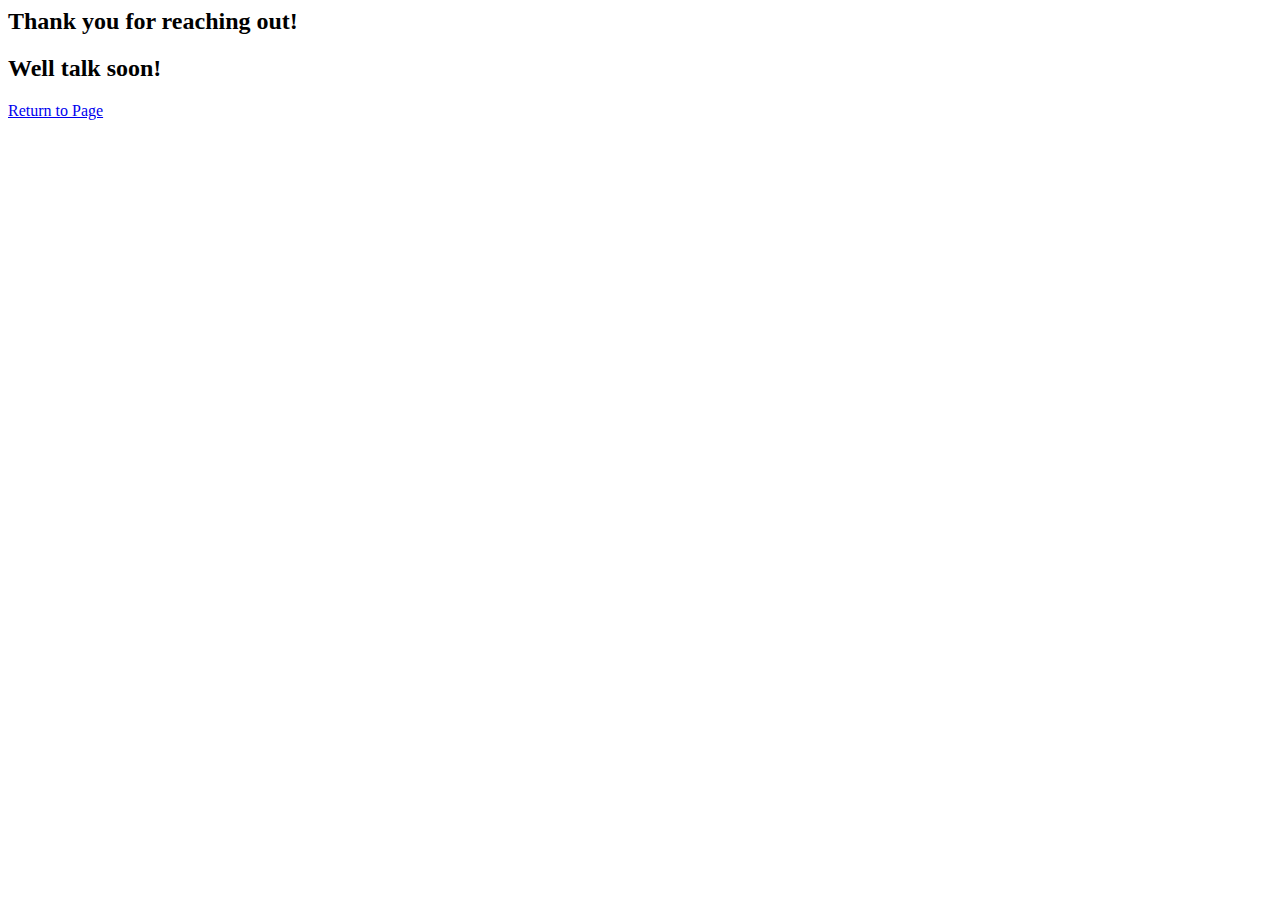
<file: thanks.html>
<html>
<head>
<meta http-equiv="Content-Type" content="text/html; charset=UTF-8">
<title>Untitled Document</title>
</head>

	<h2>Thank you for reaching out!</h2>
	<h2>Well talk soon!</h2>
	<p><a href="index.html">Return to Page</p>


<body>
</body>
</html>
</file>
